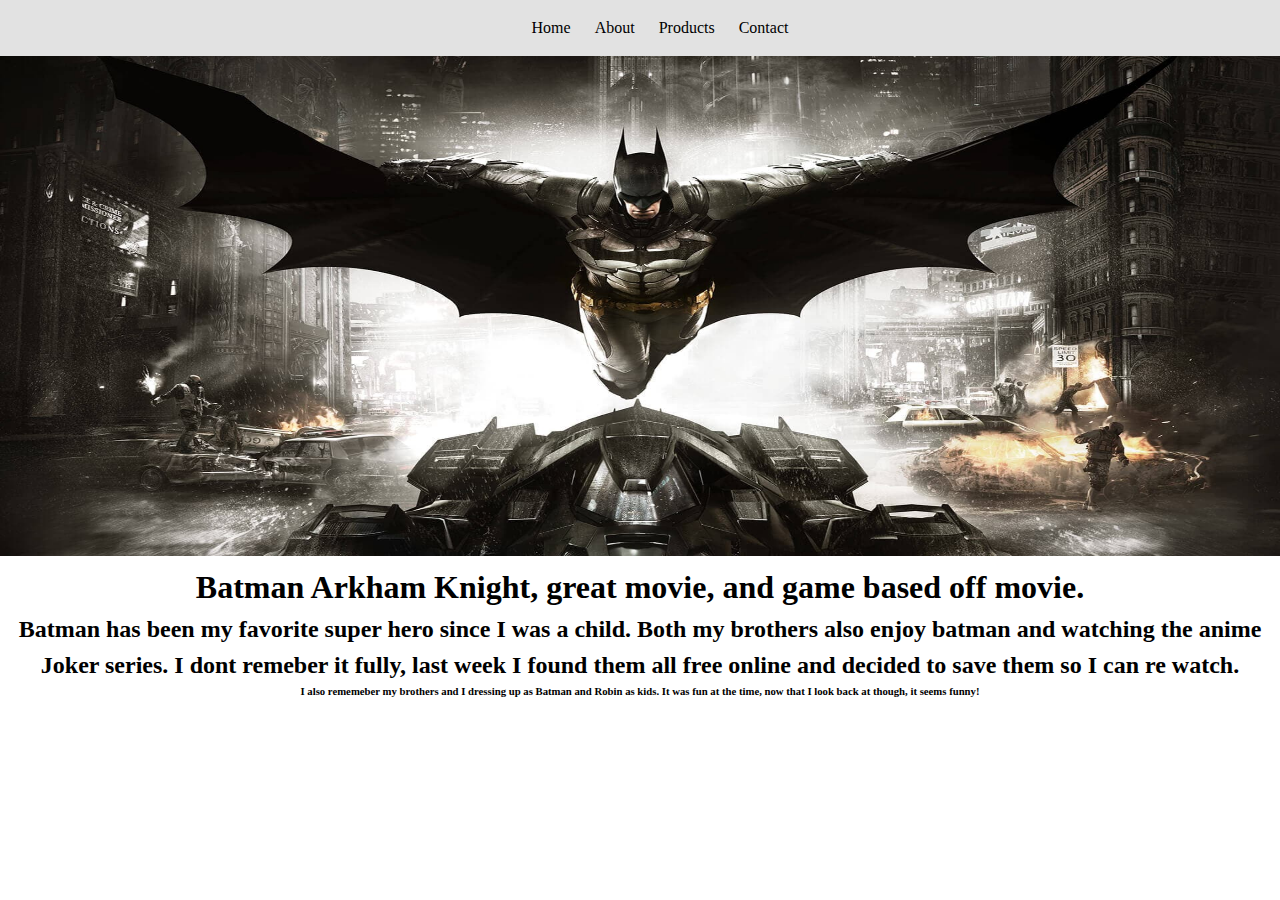
<file: index.html>
<!DOCTYPE html>
<html lang="en-ca">
<head>
	<title>Home</title>
	<link href="lab02.css" rel="stylesheet">
</head>
<body>

<header>
	
	<nav>
		<ul class="nav">
			<li><a href="index.html">Home</a></li>
			<li><a href="about.html">About</a></li>
			<li><a href="products.html">Products</a></li>
			<li><a href="contact.html">Contact</a></li>
		</ul>
	</nav>
</header>

<img src="batman.jpeg"  width="100%" height="500">

<h1> Batman Arkham Knight, great movie, and game based off movie.</h1>
<h2>Batman has been my favorite super hero since I was a child. Both my brothers also enjoy batman and watching the anime Joker series. I dont remeber it fully, last week I found them all free online and decided to save them so I can re watch.</h2>

<h6>I also rememeber my brothers and I dressing up as Batman and Robin as kids. It was fun at the time, now that I look back at though, it seems funny!</h6>






</body>
</html>
</file>
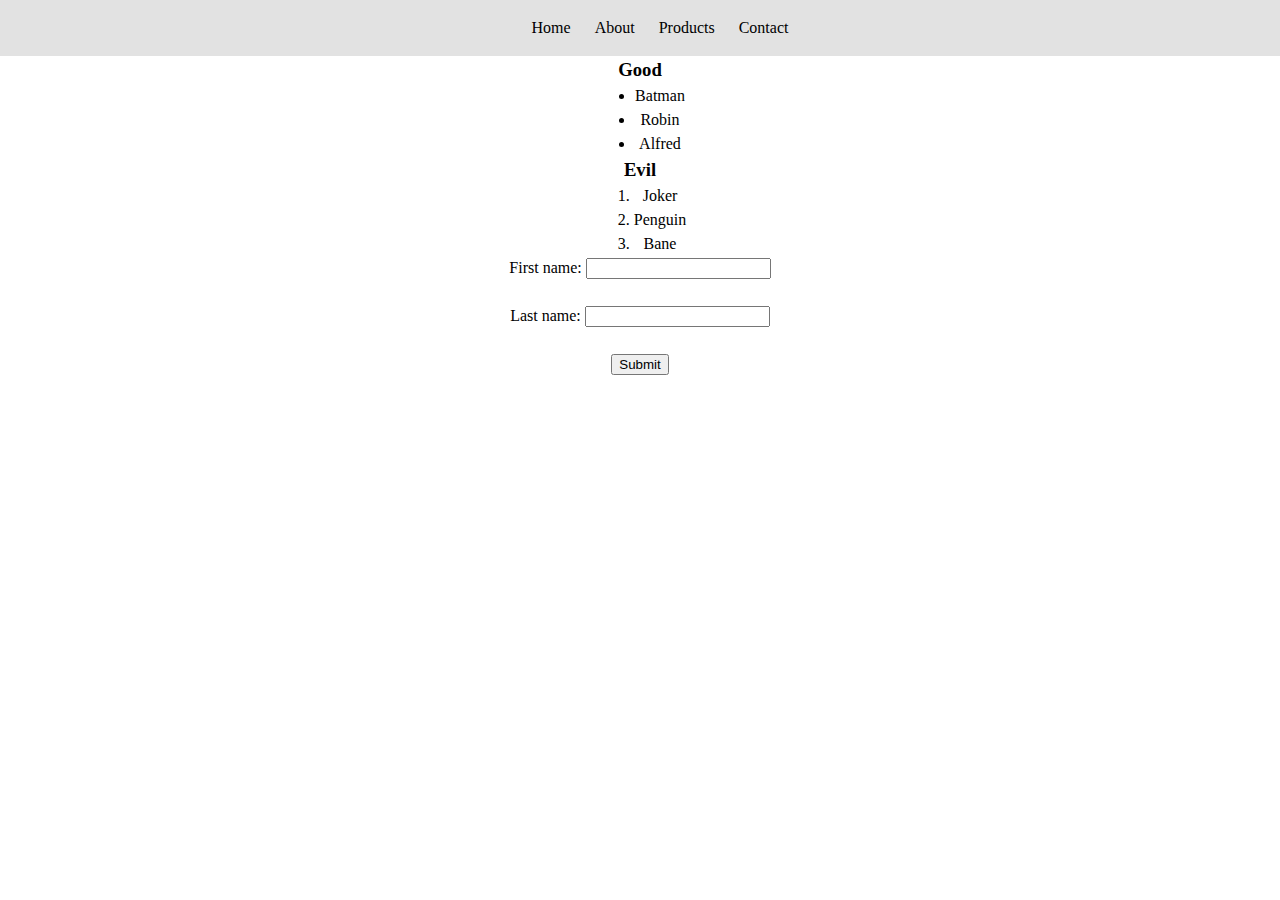
<file: contact.html>
<!DOCTYPE html>
<html lang="en-ca">
<head>
	<title>Contact</title>
	<link href="lab02.css" rel="stylesheet">
</head>
<body>

<header>
	
	<nav>
		<ul class="nav">
			<li><a href="index.html">Home</a></li>
			<li><a href="about.html">About</a></li>
			<li><a href="products.html">Products</a></li>
			<li><a href="contact.html">Contact</a></li>
		</ul>
	</nav>
</header>


<h3>Good</h3>

<ul>
  <li>Batman</li>
  <li>Robin</li>
  <li>Alfred</li>
</ul>  

<h3>Evil</h3>

<ol>
  <li>Joker</li>
  <li>Penguin</li>
  <li>Bane</li>
</ol>



<form>
  <label for="fname">First name:</label>
  <input type="text" id="fname" name="fname"><br><br>
  <label for="lname">Last name:</label>
  <input type="text" id="lname" name="lname"><br><br>
  <input type="submit" value="Submit">
</form>

</body>
</html>
</file>
<file: lab02.css>
html{
	font: normal 100%/1.5 Georgia, serif;
}

body{
	margin: 0;
}

header{
	background-color: #e2e2e2;
	padding: 1em;
}

h1{
	margin: 0;
	text-align: center;
}

h2{
	margin: 0;
	text-align: center;
}

h3{
	Margin:0;
	text-align: center;
}

h6{
	margin: 0;
	text-align: center;
}

ul{
	display: table;
	margin: 0 auto;
	text-align: center;
	
}

ol{
	display: table;
	margin: 0 auto;
	text-align: center;
}

.nav{
	margin: 0 auto;
	padding: 0 auto;
	list-style-type: none;
	text-align: center;
}

.nav li{
	display: inline-block;
}

.nav a{
	color: black;
	padding: 0.5em 0.75em;
	border-radius: 4px;
	text-decoration: none;
}

.container{
  margin: 20px auto;
  width:400px;
  height:400px;
  display:grid;
  grid-template-columns: 200px 200px;
  grid-row: auto auto;
  grid-column-gap: 20px;
  grid-row-gap: 20px;
}
  
.box{
	
    background-color:#0000FF;
    padding:20px;
    border-radius:10px;
    color:#fff;
    display:flex;
    align-items:center;
    justify-content:center;
    font-size:40px;
    font-family:serif;
}

form{
	marign: 0 auto;
	text-align: center;
}

.center{
	display: block;
	margin-left: auto;
	margin-right: auto;
}
</file>
